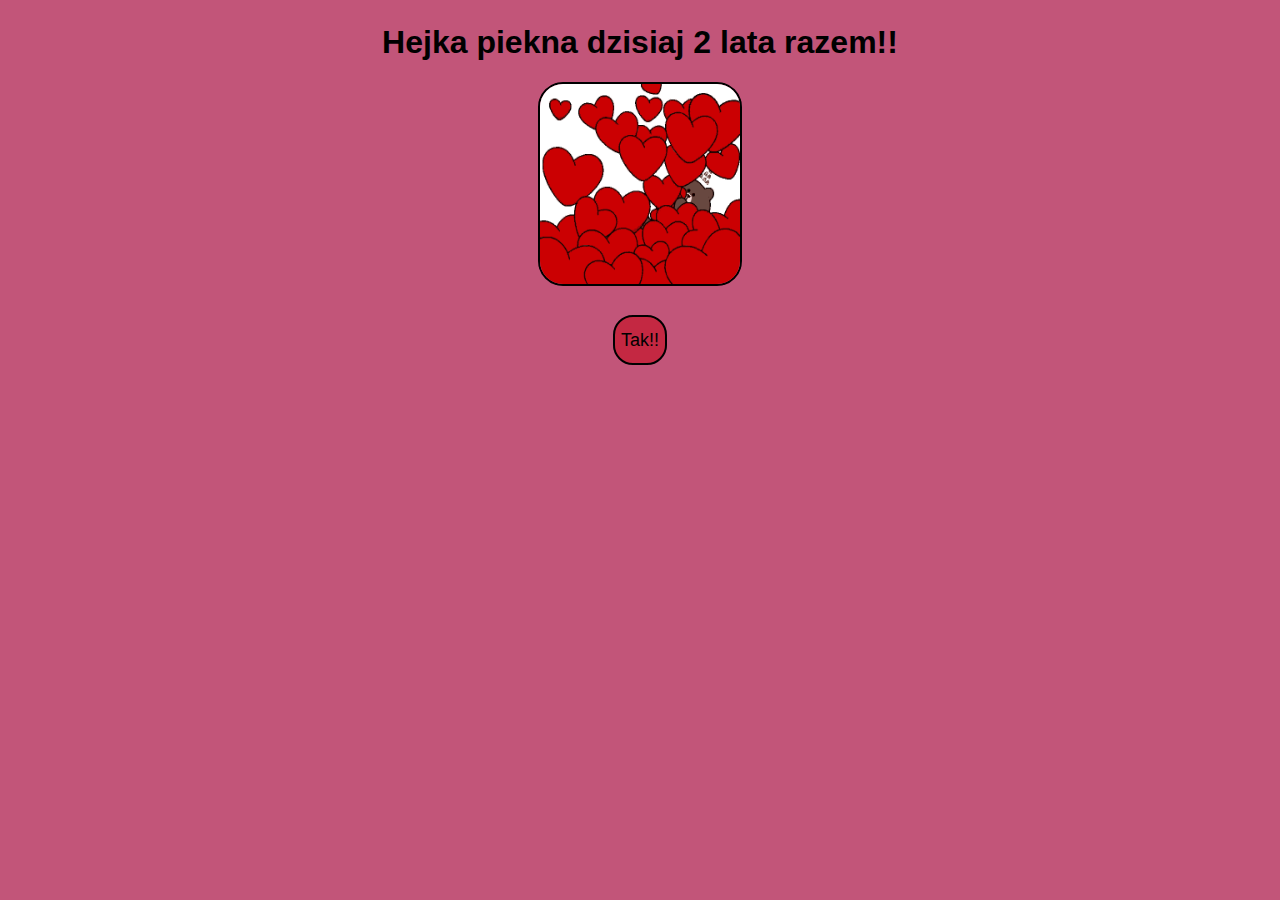
<file: index.html>
<!DOCTYPE html>
<html lang="pl">

<head>
    <link rel="stylesheet" href="style.css">
    <meta charset="UTF-8">
    <meta name="viewport" content="width=device-width, initial-scale=1.0">
    <title>Prezent</title>
</head>

<body>
    <header>
        <div id="text">
            <h1>Hejka piekna dzisiaj 2 lata razem!!</h1>
            <img src="img/love.gif" alt="love">
        </div>

        <div id="button">
            <button onclick="window.location.href='./tak.html';">Tak!!</button>
        </div>
    </header>
</body>

</html>
</file>
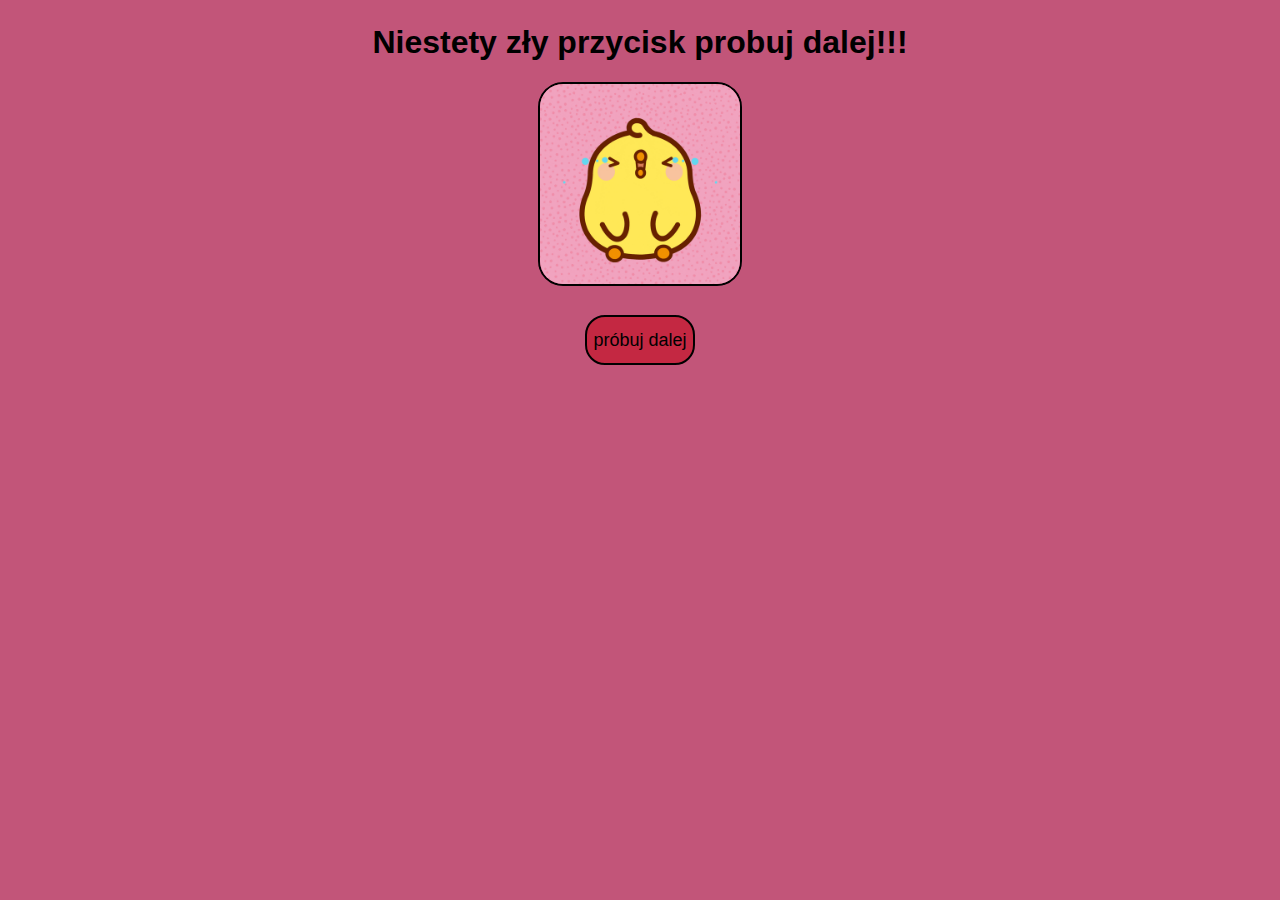
<file: nietu.html>
<!DOCTYPE html>
<html lang="pl">

<head>
    <link rel="stylesheet" href="style.css">
    <meta charset="UTF-8">
    <meta name="viewport" content="width=device-width, initial-scale=1.0">
    <title>NIE TU</title>
</head>

<body>
    <header>
        <div id="text">
            <h1>Niestety zły przycisk probuj dalej!!!</h1>
            <img src="img/sad.gif" alt="sad">
        </div>
        <div id="button">
            <button onclick="window.location.href='./tak.html';">próbuj dalej</button>
        </div>
    </header>
</body>

</html>
</file>
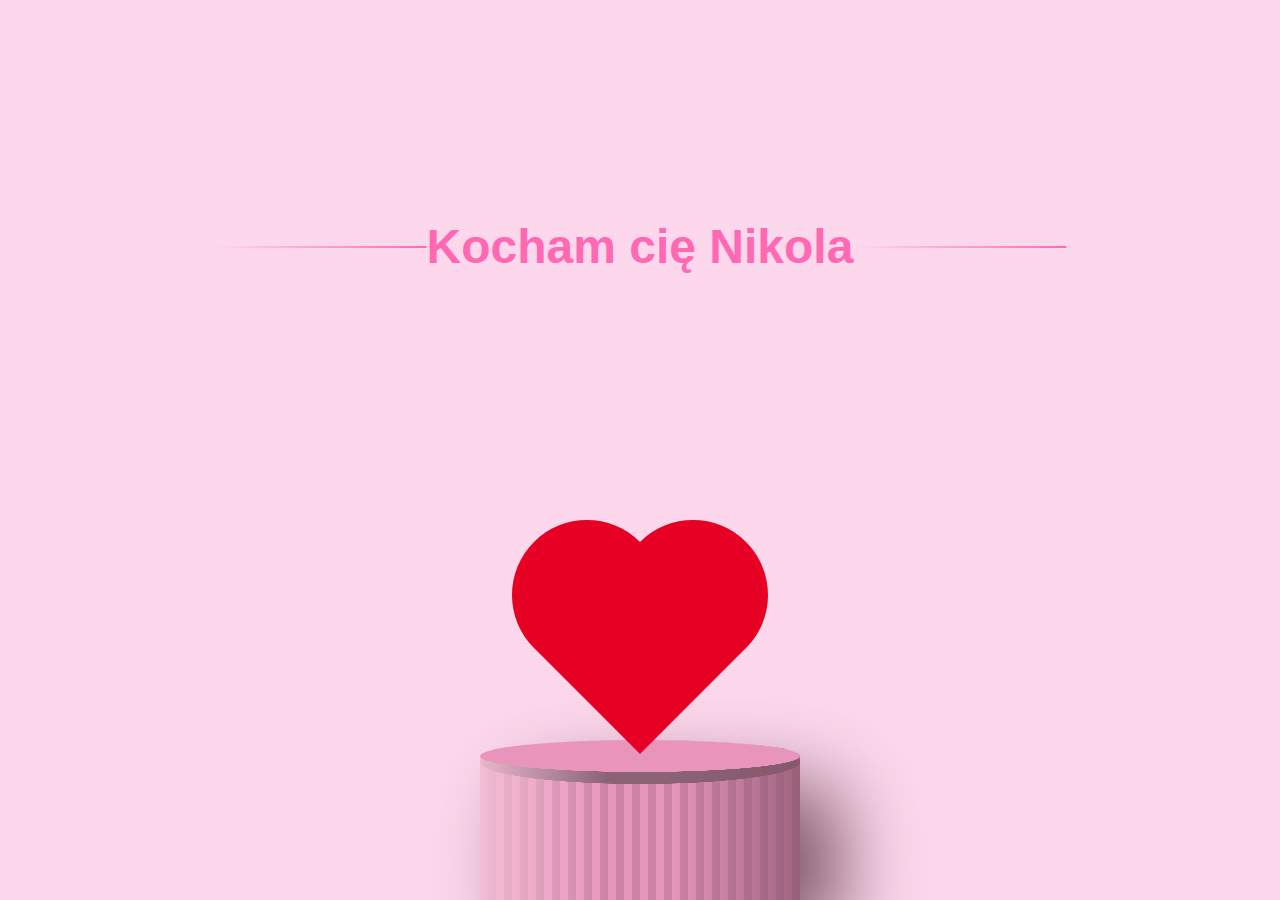
<file: prz.html>
<!DOCTYPE html>
<html lang="pl">

<head>
  <meta charset="UTF-8">
  <title>Prezencik</title>
  <link rel="stylesheet" href="przz.css">
</head>

<body>
  <h1>Kocham cię Nikola</h1>
  <div class="display">
    <svg viewBox="0 0 100 92">
      <path
        d="M8.57864 8.57864C20.0168 -2.85955 38.5618 -2.85955 50 8.57864C61.4382 -2.85955 79.9832 -2.85955 91.4214 8.57864C102.86 20.0168 102.86 38.5618 91.4214 50C91.4162 50.0052 91.411 50.0104 91.4058 50.0156L50 91.4213L8.59924 50.0206C8.59237 50.0137 8.58551 50.0069 8.57864 50C-2.85955 38.5618 -2.85955 20.0168 8.57864 8.57864Z"
        fill="currentcolor" />
    </svg>
  </div>

</body>

</html>
</file>
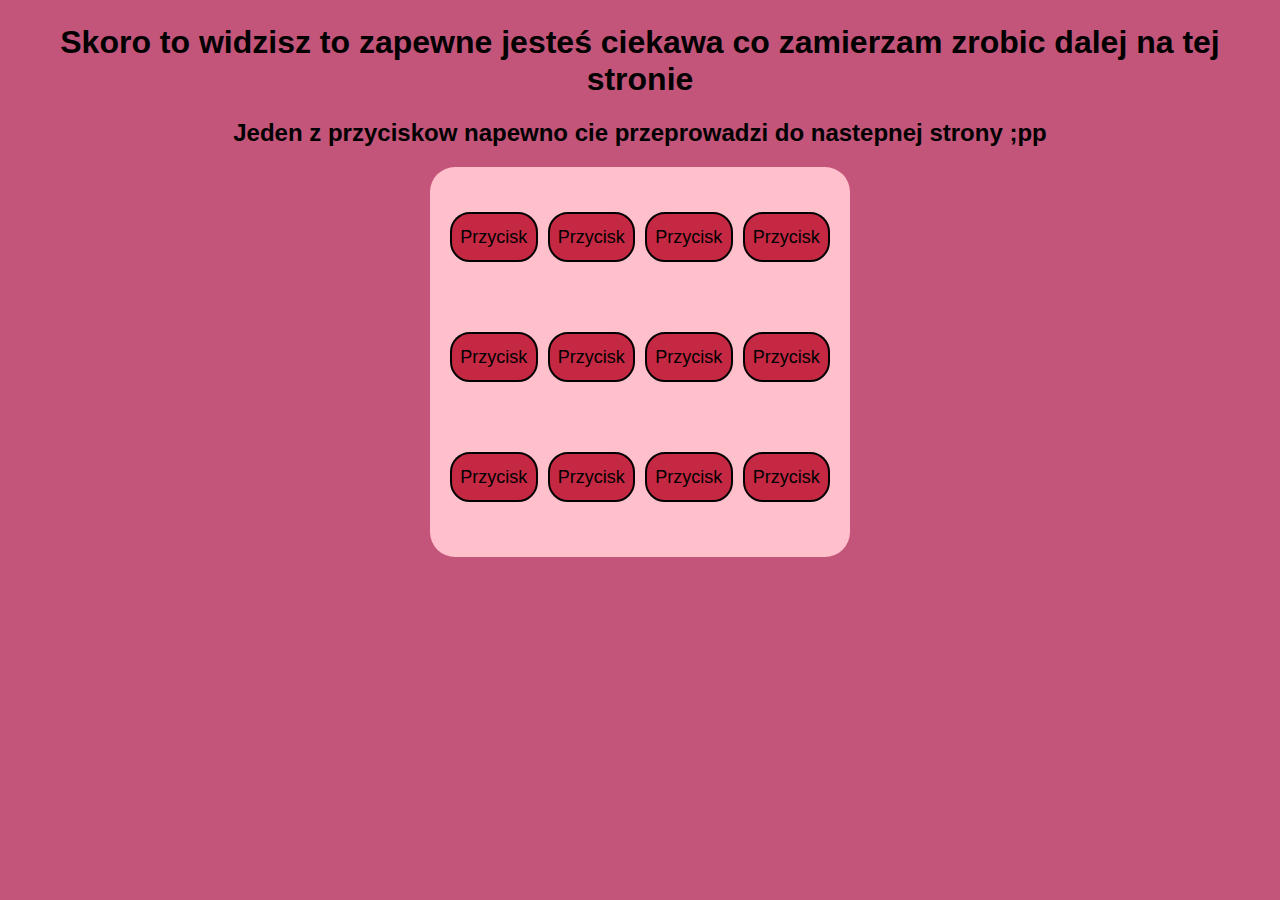
<file: tak.html>
<!DOCTYPE html>
<html lang="pl">

<head>
    <link rel="stylesheet" href="style2.css">
    <meta charset="UTF-8">
    <meta name="viewport" content="width=device-width, initial-scale=1.0">
    <title>ciekawska</title>
</head>

<body>
    <header>
        <div id="text">
            <h1>Skoro to widzisz to zapewne jesteś ciekawa co zamierzam zrobic dalej na tej stronie</h1>
            <h2>Jeden z przyciskow napewno cie przeprowadzi do nastepnej strony ;pp</h2>
        </div>
        <div id="buttons" class="button-grid">
            <button onclick="window.location.href='./nietu.html';">Przycisk</button>
            <button onclick="window.location.href='./nietu.html';">Przycisk</button>
            <button onclick="window.location.href='./nietu.html';">Przycisk</button>
            <button onclick="window.location.href='./nietu.html';">Przycisk</button>
            <button onclick="window.location.href='./nietu.html';">Przycisk</button>
            <button onclick="window.location.href='./nietu.html';">Przycisk</button>
            <button onclick="window.location.href='./nietu.html';">Przycisk</button>
            <button onclick="window.location.href='./nietu.html';">Przycisk</button>
            <button onclick="window.location.href='./nietu.html';">Przycisk</button>
            <button onclick="window.location.href='./nietu.html';">Przycisk</button>
            <button onclick="window.location.href='./tu.html';">Przycisk</button>
            <button onclick="window.location.href='./nietu.html';">Przycisk</button>
        </div>
    </header>
</body>

</html>
</file>
<file: style.css>
* {
    font-family: 'Lucida Sans', 'Lucida Sans Regular', 'Lucida Grande', 'Lucida Sans Unicode', Geneva, Verdana, sans-serif;
}

body {
    background-color: rgb(194, 85, 121);
}

header {
    margin-top: 24px;
    text-align: center;
}

#text img {
    height: 200px;
    width: 200px;
    border: 2px solid black;
    border-radius: 25px;
}

button {
    height: 50px;
    width: auto;
    background-color: rgb(196, 40, 66);
    border-radius: 20px;
    color: rgb(0, 0, 0);
    font-size: large;
    margin-top: 25px;
    border: 2px solid black;
}
</file>
<file: przz.css>
.display {
  --width: 20rem;
  --color: hsl(333 66% 75%);
  --skew: 1rem;
  --animation-duration: 10s;
  aspect-ratio: 1/.5;
  width: var(--width);
  border-top-left-radius: 50% var(--skew);
  border-top-right-radius: 50% var(--skew);
  background:
    radial-gradient(100% 100%,
      var(--color) calc(50% - 1px), #0000 calc(50% + 1px)) top center / 100% calc(var(--skew) * 2) no-repeat,
    linear-gradient(90deg,
      color-mix(in oklch, var(--color), hsl(0 0% 100% / .75)),
      #0000 40% 60%,
      color-mix(in oklch, var(--color), hsl(0 0% 0% / .5))),
    radial-gradient(100% 100%,
      color-mix(in oklch, var(--color), hsl(0 0% 20%)) calc(50% - 1px), #0000 calc(50% + 1px)) top center / 100% calc(var(--skew) * 2 + 7.5%) no-repeat,
    repeating-linear-gradient(90deg,
      #0000 0 1.25%, hsl(0 0% 0% / .125) 1.25% 2.5%) center left / 200% 100%,
    var(--color);
  box-shadow:
    calc(var(--width) * .125) calc(var(--width) * .125) calc(var(--width) * .25) color-mix(in oklch, var(--color), hsl(0 0% 0% / .75));
  animation: rotateBG calc(var(--animation-duration) / 2) linear infinite;
  position: relative;

  >svg {
    color: #e60023;
    position: absolute;
    width: 80%;
    left: 10%;
    bottom: calc(100% - var(--skew));
    animation: rotateItem var(--animation-duration) linear infinite;
  }
}

@keyframes rotateItem {
  to {
    rotate: y 360deg
  }
}

@keyframes rotateBG {
  to {
    background-position: -100% 0
  }
}

html,
body {
  height: 100%
}

body {
  margin: 0;
  background: hsl(327, 90%, 92%);
  display: grid;
  place-items: end center
}

h1 {
  font-family: 'Arial', sans-serif;
  font-size: 3em;
  color: #ff69b4;
  text-align: center;
  margin-bottom: 280px;
  position: relative;
  animation: fadeIn 3s ease-in-out, colorChange 5s infinite;
}

@keyframes fadeIn {
  0% {
    opacity: 0;
    top: -20px;
    bottom: 80px;
  }

  100% {
    opacity: 1;
    top: 0;
  }
}

@keyframes colorChange {

  0%,
  100% {
    color: #ff69b4;
  }

  25% {
    color: #c63a3a;
  }

  50% {
    color: #8a2be2;
  }

  75% {
    color: #4b0082;
  }
}

h1::before,
h1::after {
  content: '';
  position: absolute;
  top: 50%;
  width: 50%;
  height: 2px;
  background: linear-gradient(to right, transparent, #ff69b4);
  animation: slideIn 3s ease-in-out;
}

h1::before {
  left: 0;
  transform: translateX(-100%);
}

h1::after {
  right: 0;
  transform: translateX(100%);
}

@keyframes slideIn {
  0% {
    transform: translateX(100%);
  }

  50% {
    transform: translateX(0%);
  }

  100% {
    transform: translateX(-100%);
  }
}
</file>
<file: style2.css>
* {
    font-family: 'Lucida Sans', 'Lucida Sans Regular', 'Lucida Grande', 'Lucida Sans Unicode', Geneva, Verdana, sans-serif;
}

body {
    background-color: rgb(194, 85, 121);
}

header {
    margin-top: 24px;
    text-align: center;
}

button {
    height: 50px;
    width: auto;
    background-color: rgb(196, 40, 66);
    border-radius: 20px;
    color: rgb(0, 0, 0);
    font-size: large;
    margin-top: 25px;
    border: 2px solid black;

}

.button-grid {
    display: grid;
    grid-template-columns: repeat(4, 1fr);
    gap: 10px;
    max-width: 280px;
    margin: 0 auto;
    padding: 20px;
}

#buttons {
    background-color: pink;
    border-radius: 25px;
    width: auto;
    max-width: 380px;
    height: 350px;
}
</file>
